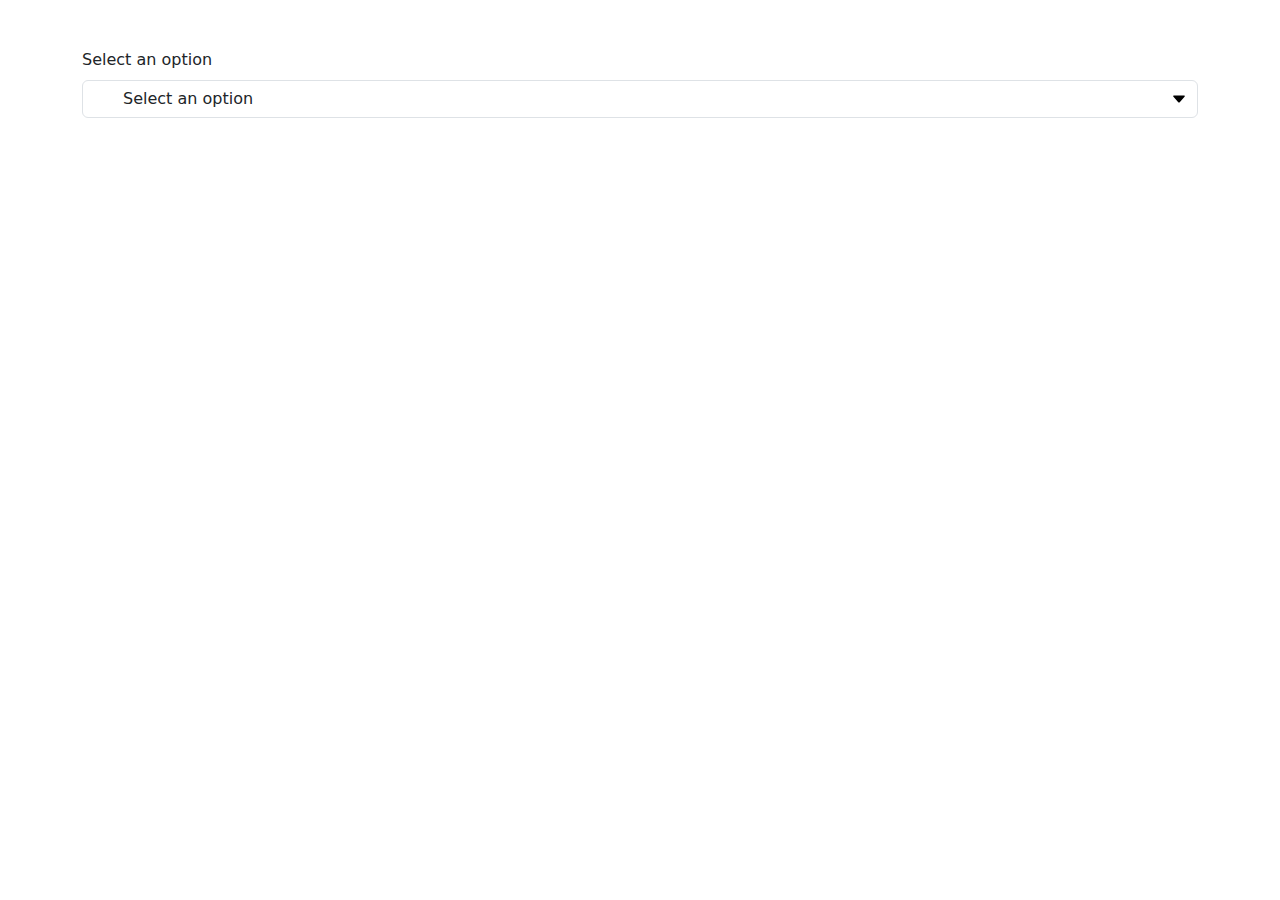
<file: bootstrap selectbox with icon/index.html>
<!DOCTYPE html>
<html lang="en">
<head>
  <meta charset="UTF-8">
  <meta name="viewport" content="width=device-width, initial-scale=1.0">
  <title>Bootstrap 5 Select Box with Image</title>
  <!-- Bootstrap 5 CSS -->
  <link href="https://cdn.jsdelivr.net/npm/bootstrap@5.1.3/dist/css/bootstrap.min.css" rel="stylesheet">
  <style>
    /* Style the select box */
    .custom-select-with-image {
      appearance: none; /* Remove default appearance */
      background-image: url('https://via.placeholder.com/20'), url('data:image/svg+xml,%3Csvg xmlns=\'http://www.w3.org/2000/svg\' width=\'16\' height=\'16\' fill=\'%23000\' class=\'bi bi-caret-down-fill\' viewBox=\'0 0 16 16\'%3E%3Cpath d=\'M7.247 11.14l-4.796-5.481C1.78 5.148 2.29 4.5 3.05 4.5h9.9c.76 0 1.27.648.598 1.159l-4.796 5.481a1 1 0 0 1-1.506 0z\'/%3E%3C/svg%3E');
      background-position: left 10px center, right 10px center; /* Image on the left, arrow on the right */
      background-repeat: no-repeat, no-repeat;
      background-size: 20px 20px, 16px 16px; /* Set size for the image and arrow */
      padding-left: 40px; /* Padding for the image */
      padding-right: 40px; /* Padding for the arrow */
    }

    /* Style for better visuals (optional) */
    .custom-select-with-image option {
      padding-left: 10px;
    }
  </style>
</head>
<body>
<div class="container mt-5">
  <label for="customSelect" class="form-label">Select an option</label>
  <select id="customSelect" class="form-select custom-select-with-image">
    <option selected>Select an option</option>
    <option value="1">Option 1</option>
    <option value="2">Option 2</option>
    <option value="3">Option 3</option>
  </select>
</div>

<!-- Bootstrap JS -->
<script src="https://cdn.jsdelivr.net/npm/@popperjs/core@2.10.2/dist/umd/popper.min.js"></script>
<script src="https://cdn.jsdelivr.net/npm/bootstrap@5.1.3/dist/js/bootstrap.min.js"></script>
</body>
</html>
</file>
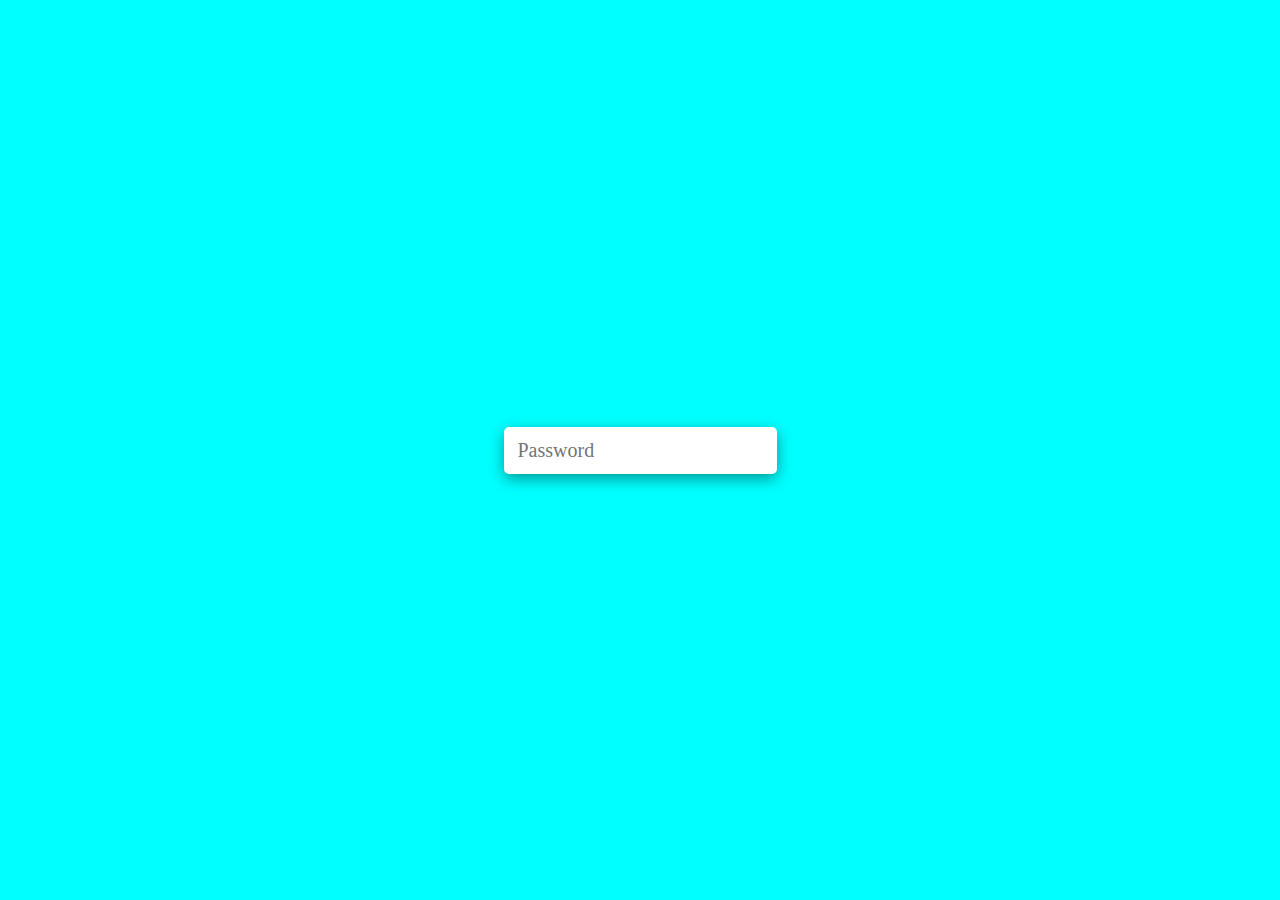
<file: password-show-hide/index.html>
<!-- Fun Coding -->
<!DOCTYPE html>
<html lang="en">
<head>
    <meta charset="UTF-8">
    <meta name="viewport" content="width=device-width, initial-scale=1.0">
    <title>Show and hide password</title>
    <link rel="stylesheet" href="https://cdnjs.cloudflare.com/ajax/libs/font-awesome/6.6.0/css/all.min.css" integrity="sha512-Kc323vGBEqzTmouAECnVceyQqyqdsSiqLQISBL29aUW4U/M7pSPA/gEUZQqv1cwx4OnYxTxve5UMg5GT6L4JJg==" crossorigin="anonymous" referrerpolicy="no-referrer" />
    <link rel="stylesheet" href="./style.css">
</head>
<body>
    <div class="container">
        <input type="password" name="password" id="password" placeholder="Password">
        <span><i id=icon class="fa-solid fa-eye"></i></span>
    </div>
    <script src="./pass.js"></script>
</body>
</html>
</file>
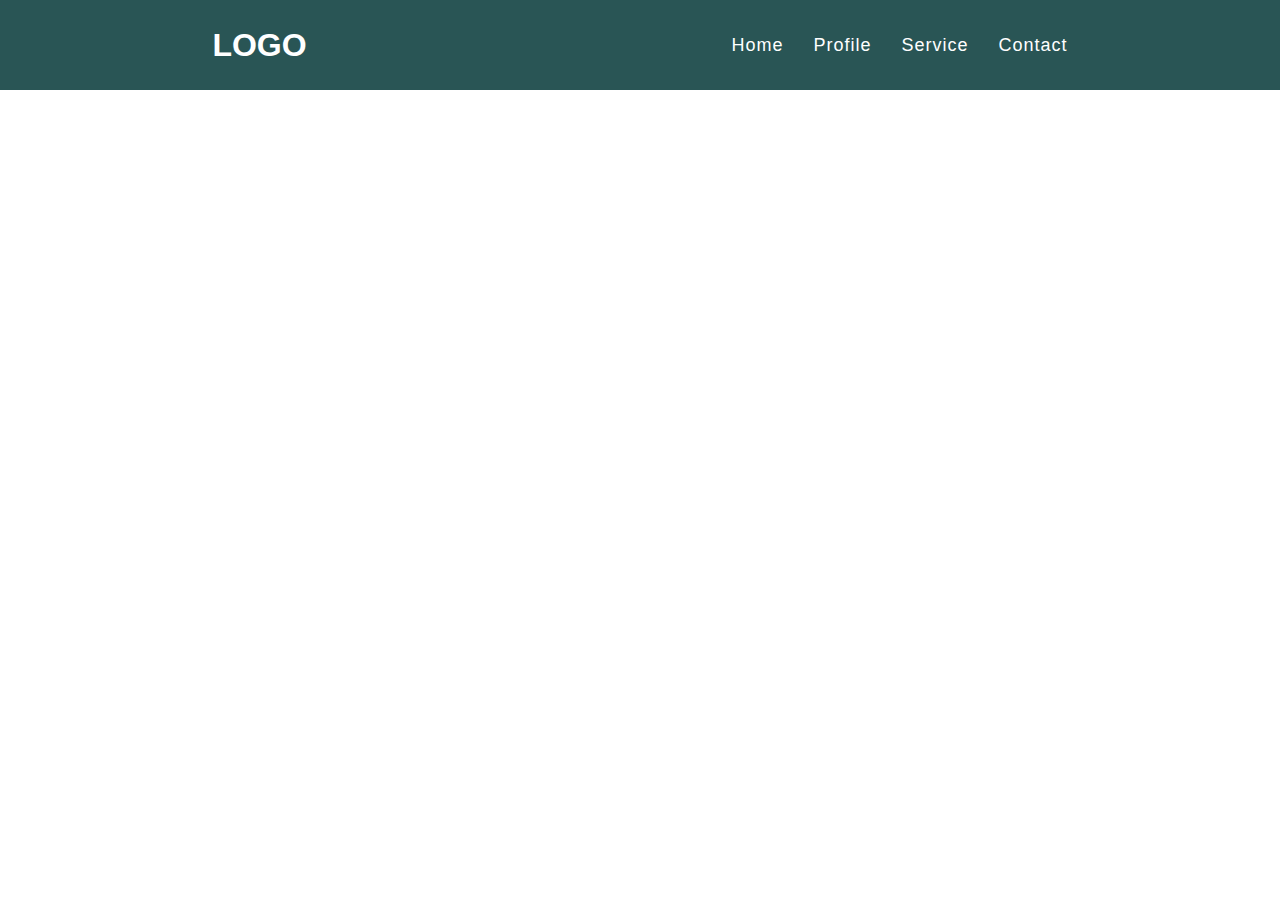
<file: responsive-navbar/index.html>
<!-- https://www.youtube.com/watch?v=4cE_8Zq28zU -->
<!DOCTYPE html>
<html lang="en">
<head>
    <meta charset="UTF-8">
    <meta name="viewport" content="width=device-width, initial-scale=1.0">
    <title>Document</title>
    <link rel="stylesheet" href="./style.css">
</head>
<body>
    <div class="navbar">
        <h1>LOGO</h1>
        <ul class="navlist" id="navlist">
            <li><a href="#">Home</a></li>
            <li><a href="#">Profile</a></li>
            <li><a href="#">Service</a></li>
            <li><a href="#">Contact</a></li>
        </ul>
        <div class="hamburger" id="hamburger">
           <span></span>
           <span></span>
           <span></span>
        </div>
    </div>

    <script src="./main.js"></script>
</body>
</html>
</file>
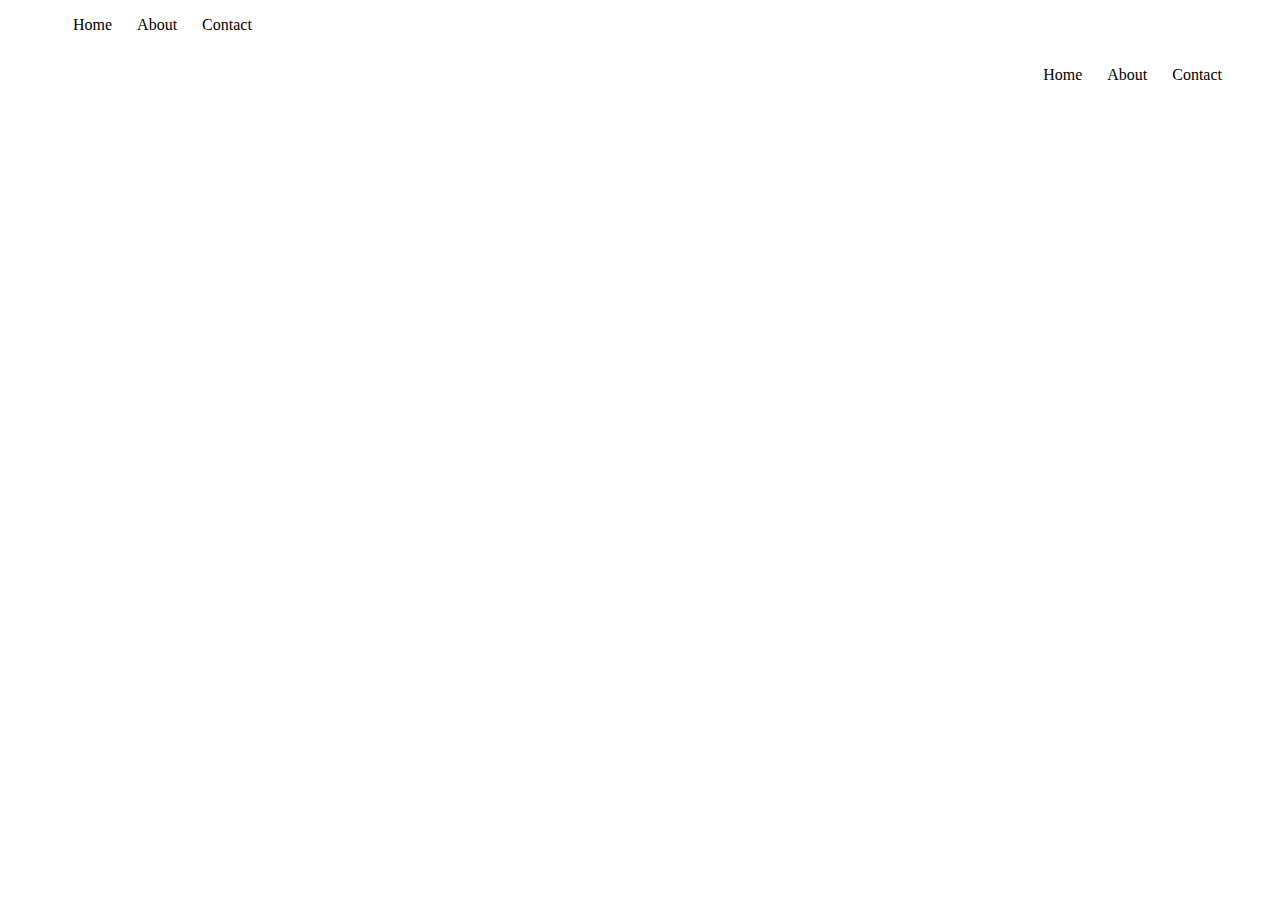
<file: SimpleLinkMenu/Link.html>
<!DOCTYPE html>
<html lang="en">
<head>
    <meta charset="UTF-8">
    <meta http-equiv="X-UA-Compatible" content="IE=edge">
    <meta name="viewport" content="width=device-width, initial-scale=1.0">
    <title>Document</title>
    <link rel="stylesheet" href="./style.css">
</head>
<body>
    <ul class="menu">
        <li>Home</li>
        <li>About</li>
        <li>Contact</li>
    </ul>
    <ul class="menu menu-right">
        <li>Home</li>
        <li>About</li>
        <li>Contact</li>
    </ul>
</body>
</html>
</file>
<file: password-show-hide/style.css>
*{
    margin: 0;
    padding: 0;
    box-sizing: border-box;
}

body{
    display: flex;
    justify-content: center;
    align-items: center;
    height: 100vh;
    background-color:cyan;
}

.container{
    position: relative;
}

input{
    width: 100%;
    padding: 12px 14px;
    box-shadow: 0px 5px 15px rgba(0, 0, 0, 0.4);
    border: none;
    border-radius: 5px;
    font-size: 20px;
    font-family:'Times New Roman', Times, serif;
}

input:focus{
    outline: none;
}

::placeholder{
    color: rgb(117, 117, 117);
}

span{
    position: absolute;
    right: 15px;
    top: 50%;
    transform: translateY(-50%);
}

.fa-solid{
    color: rgb(117, 117, 117);
    font-size: 20px;
    cursor: pointer;
}
</file>
<file: responsive-navbar/style.css>
*{
    margin: 0;
    padding: 0;
    box-sizing: border-box;
    font-family: Arial, Helvetica, sans-serif;
}

.navbar{
    background-color: rgb(41, 85, 85);
    display: flex;
    justify-content: space-around;
    align-items: center;
   
    height: 10vh;
    width: 100%;
}

.navbar h1{
    color: white;
}

.navlist{
    display: flex;
    gap: 30px;
    justify-content: center;
    align-items: center;    
}

.navlist li{
    list-style: none;    
}

.navlist li a {
    color: white;
    text-decoration: none;
    font-size: 18px;
    letter-spacing: 1px;
    position: relative;
}

.navlist li a::before{
    content: '';
    background-color: white;
    width: 0;
    height: 3px;
    position: absolute;
    top: 100%;
    transition: .5s ease-in-out;
}

.navbar li a:hover::before{
    width: 100%;
}

.hamburger{
    display: none;
}

.hamburger span{
    background-color: white;
    width: 30px;
    height: 3px;
    display: block;
    margin: 5px;
}








@media screen and (max-width:768px){
    .navlist{
        position: absolute;
        flex-direction: column;
        background-color: rgb(23, 65, 65);
        top: 10%;
        width: 50%;
        height: 90vh;
        left: 0;
        transition: .5s ease-in-out;
    }
    .navlist-active{
        left: -100%;
    }
    .hamburger{
        display: block;
    }
}
</file>
<file: SimpleLinkMenu/style.css>
.menu{
    display:flex;
}

.menu li{
list-style-type: none;
margin-left: 25px;
}

.menu li a{
text-decoration: none;
}

.menu-right{
    float: right;
    margin-right: 50px;
}
</file>
